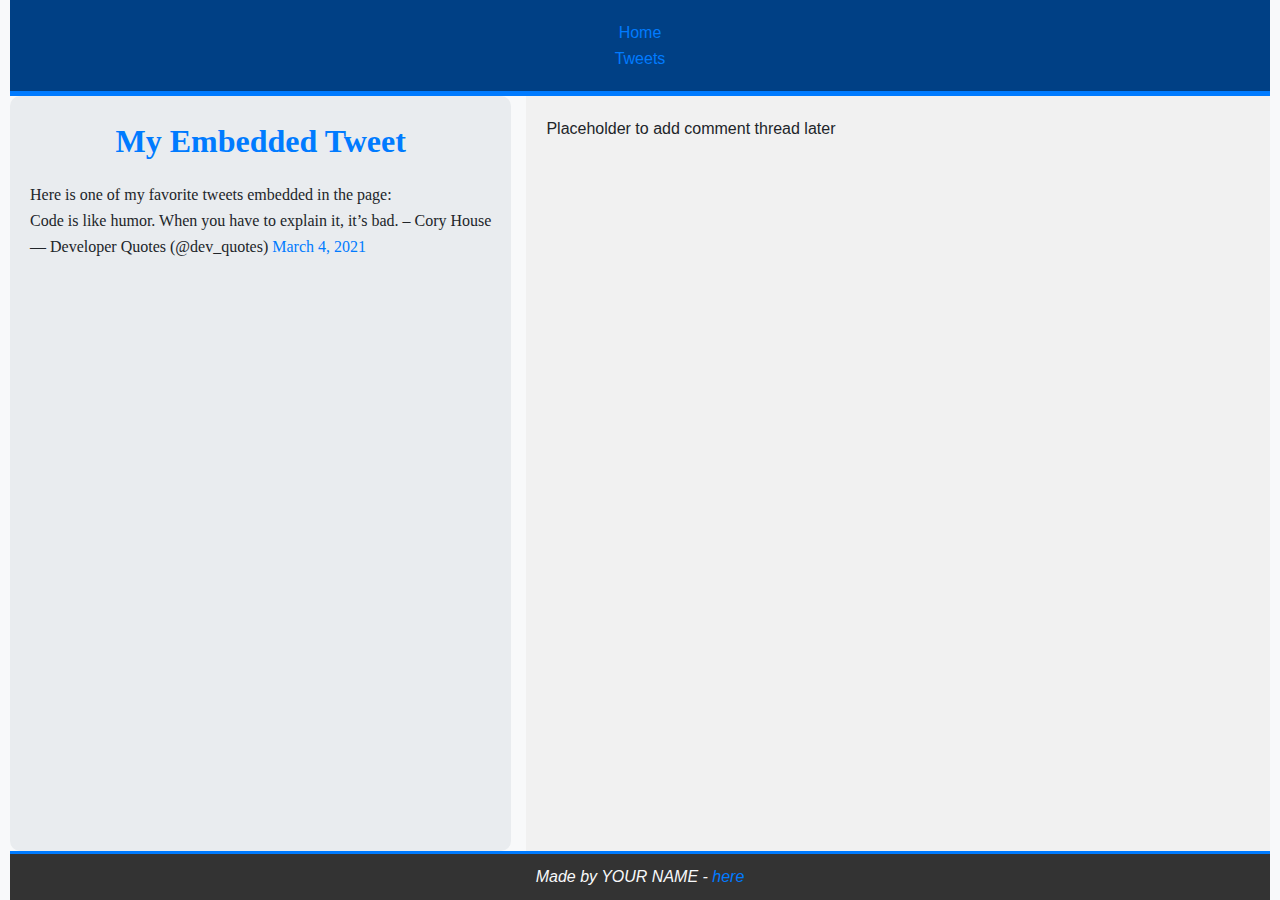
<file: css_basic/tweets.html>
<!DOCTYPE html>
<html lang="en">
<head>
    <meta charset="UTF-8">
    <meta name="viewport" content="width=device-width, initial-scale=1.0">
    <title>Tweets</title>
    <link href="base.css" rel="stylesheet">
<link href="styles.css" rel="stylesheet">
</head>
<body>
    <header>
        <ul>
            <li><a href="index.html">Home</a></li>
            <li><a href="tweets.html">Tweets</a></li>
        </ul>
    </header>
    <main>
        <article>
            <h1>My Embedded Tweet</h1>
            <p>Here is one of my favorite tweets embedded in the page:</p>
            <blockquote class="twitter-tweet">
                <p lang="en" dir="ltr">
                    Code is like humor. When you have to explain it, it’s bad. – Cory House
                </p>
                &mdash; Developer Quotes (@dev_quotes)
                <a href="https://twitter.com/dev_quotes/status/1234567890123456789?ref_src=twsrc%5Etfw">
                    March 4, 2021
                </a>
            </blockquote>
            <script async src="https://platform.twitter.com/widgets.js" charset="utf-8"></script>
        </article>
        <aside>
            <p>Placeholder to add comment thread later</p>
        </aside>
    </main>
    <footer>
        <p>Made by YOUR NAME - <a href="https://www.example.com" target="_blank">here</a></p>
    </footer>
</body>
</html>
</file>
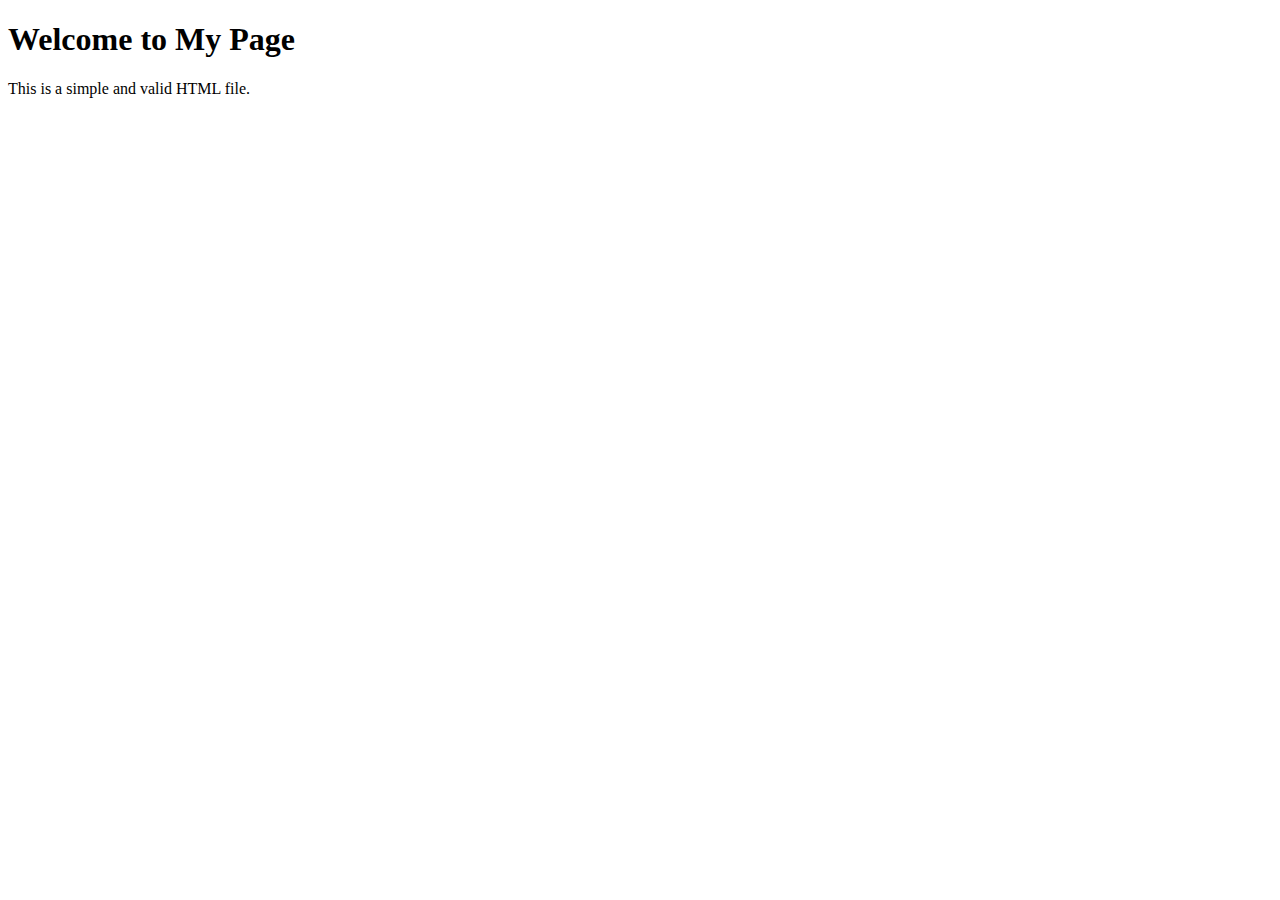
<file: html_basic/base_index.html>
<!DOCTYPE html>
<html lang="en">
<head>
    <meta charset="UTF-8">
    <meta name="viewport" content="width=device-width, initial-scale=1.0">
    <title>Base Index</title>
</head>
<body>
    <h1>Welcome to My Page</h1>
    <p>This is a simple and valid HTML file.</p>
</body>
</html>
</file>
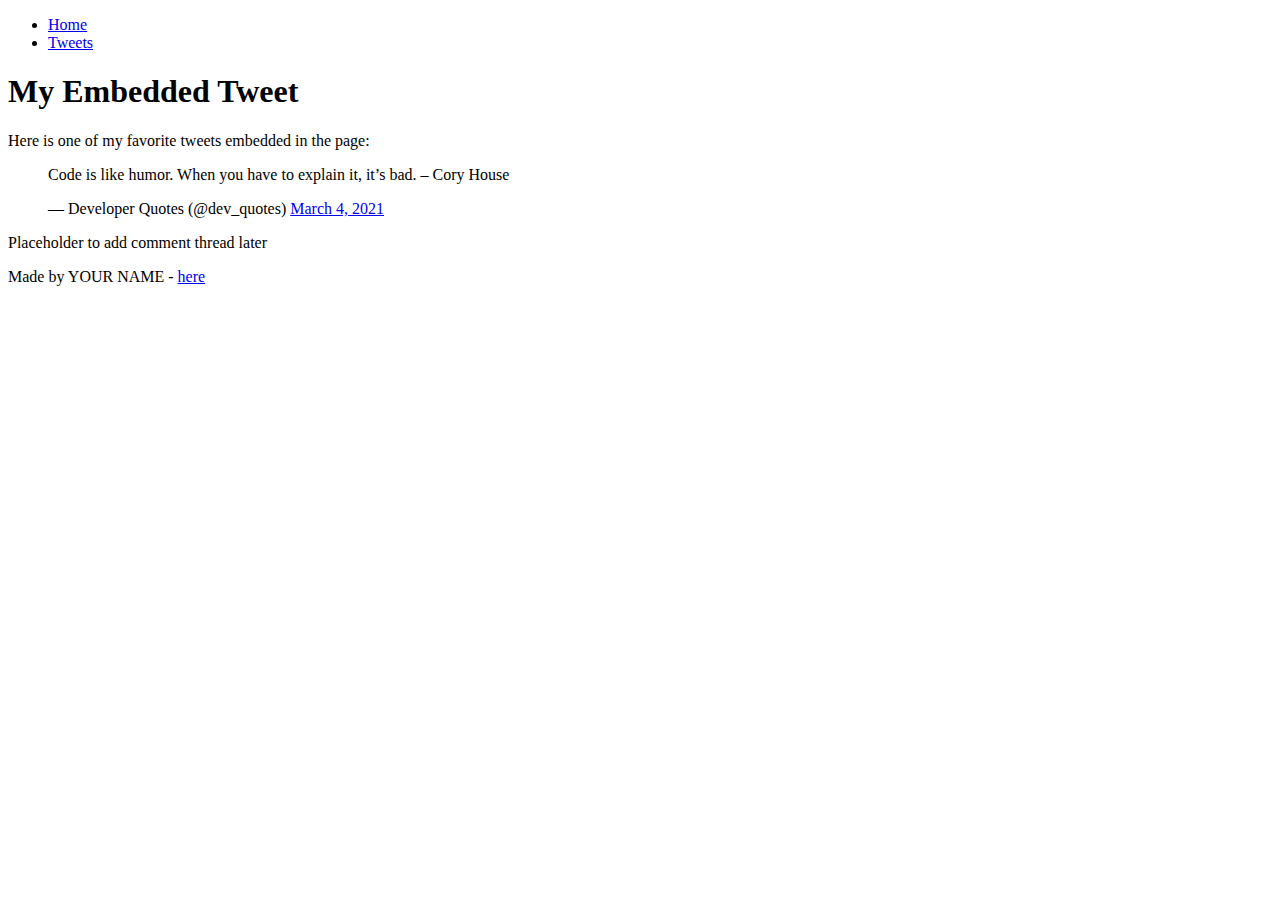
<file: html_basic/tweets.html>
<!DOCTYPE html>
<html lang="en">
<head>
    <meta charset="UTF-8">
    <meta name="viewport" content="width=device-width, initial-scale=1.0">
    <title>Tweets</title>
</head>
<body>
    <header>
        <ul>
            <li><a href="index.html">Home</a></li>
            <li><a href="tweets.html">Tweets</a></li>
        </ul>
    </header>
    <main>
        <article>
            <h1>My Embedded Tweet</h1>
            <p>Here is one of my favorite tweets embedded in the page:</p>
            <blockquote class="twitter-tweet">
                <p lang="en" dir="ltr">
                    Code is like humor. When you have to explain it, it’s bad. – Cory House
                </p>
                &mdash; Developer Quotes (@dev_quotes)
                <a href="https://twitter.com/dev_quotes/status/1234567890123456789?ref_src=twsrc%5Etfw">
                    March 4, 2021
                </a>
            </blockquote>
            <script async src="https://platform.twitter.com/widgets.js" charset="utf-8"></script>
        </article>
        <aside>
            <p>Placeholder to add comment thread later</p>
        </aside>
    </main>
    <footer>
        <p>Made by YOUR NAME - <a href="https://www.example.com" target="_blank">here</a></p>
    </footer>
</body>
</html>
</file>
<file: css_basic/base.css>
body {
    font-family: Arial, sans-serif;
    line-height: 1.6;
    margin: 0;
    padding: 0;
    background-color: #f4f4f9;
    color: #333;
}

h1, h2, h3, h4, h5, h6 {
    color: #444;
}

a {
    color: #007bff;
    text-decoration: none;
}

a:hover {
    text-decoration: underline;
}

ul {
    list-style: none;
    padding: 0;
}
</file>
<file: css_basic/styles.css>
/* General Reset */
* {
    margin: 0;
    padding: 0;
    box-sizing: border-box;
}

/* Style for the body */
body {
    display: flex; /* Flex container */
    flex-direction: column; /* Stacks header, main, and footer vertically */
    height: 100vh; /* Full height of the viewport */
    font-family: Arial, sans-serif; /* Set a default font */
    font-size: 16px; /* Default font size */
    color: #212529; /* Neutral text color */
    background-color: #f8f9fa; /* Light background */
    padding: 0 10px; /* Small padding around content */
}

/* Style for the header */
header {
    background-color: #004085; /* Darker blue */
    color: white;
    text-align: center;
    padding: 20px;
    border-bottom: 5px solid #007bff; /* Add a bottom border */
    font-family: 'Verdana', sans-serif; /* Custom font */
}

/* Style for the main container */
main {
    display: flex; /* Flex container */
    flex-direction: row; /* Align article and aside horizontally */
    flex: auto; /* Take the remaining space in the body */
    height: auto; /* Adjust automatically */
    width: 100%; /* Full width */
    gap: 15px; /* Add spacing between article and aside */
}

/* Style for the article */
article {
    background-color: #e9ecef; /* Light gray background */
    padding: 20px;
    border-radius: 10px; /* Rounded corners */
    font-family: 'Georgia', serif; /* Stylish font for the article */
    line-height: 1.6; /* Improve readability */
}

article h1 {
    color: #007bff; /* Blue headline */
    text-align: center;
    font-size: 2rem;
    margin-bottom: 15px;
}

article ul {
    margin-top: 15px;
    padding-left: 20px;
}

article ul li {
    margin-bottom: 10px;
    list-style-type: square; /* Use a square bullet */
}

/* Style for the aside */
aside {
    flex: 1; /* Takes 1/3 of the available width */
    background-color: #f1f1f1;
    padding: 20px;
    overflow-y: auto; /* Enable vertical scrolling if content overflows */
}

/* Style for the footer */
footer {
    background-color: #333; /* Dark background */
    color: #f8f9fa; /* Light text */
    text-align: center;
    padding: 10px 0;
    font-style: italic; /* Add a slight italic style */
    border-top: 3px solid #007bff; /* Add a top border */
}

/* Responsive Layout: For Screens Smaller than 768px */
@media (max-width: 768px) {
    main {
        flex-direction: column; /* Stack article and aside vertically */
    }

    article, aside {
        flex: auto; /* Equal space allocation */
        padding: 10px;
    }

    header, footer {
        padding: 15px;
    }
}

/* Additional Adjustment: For Screens Smaller than 480px */
@media (max-width: 480px) {
    header, footer {
        font-size: 14px; /* Smaller font for smaller screens */
    }

    article, aside {
        padding: 5px;
        font-size: 14px;
    }
}

.logo {
    font-size: 2rem; /* Make the logo bigger */
    color: #007bff; /* Logo color */
    margin-right: 10px; /* Space between the logo and text */
}
</file>
